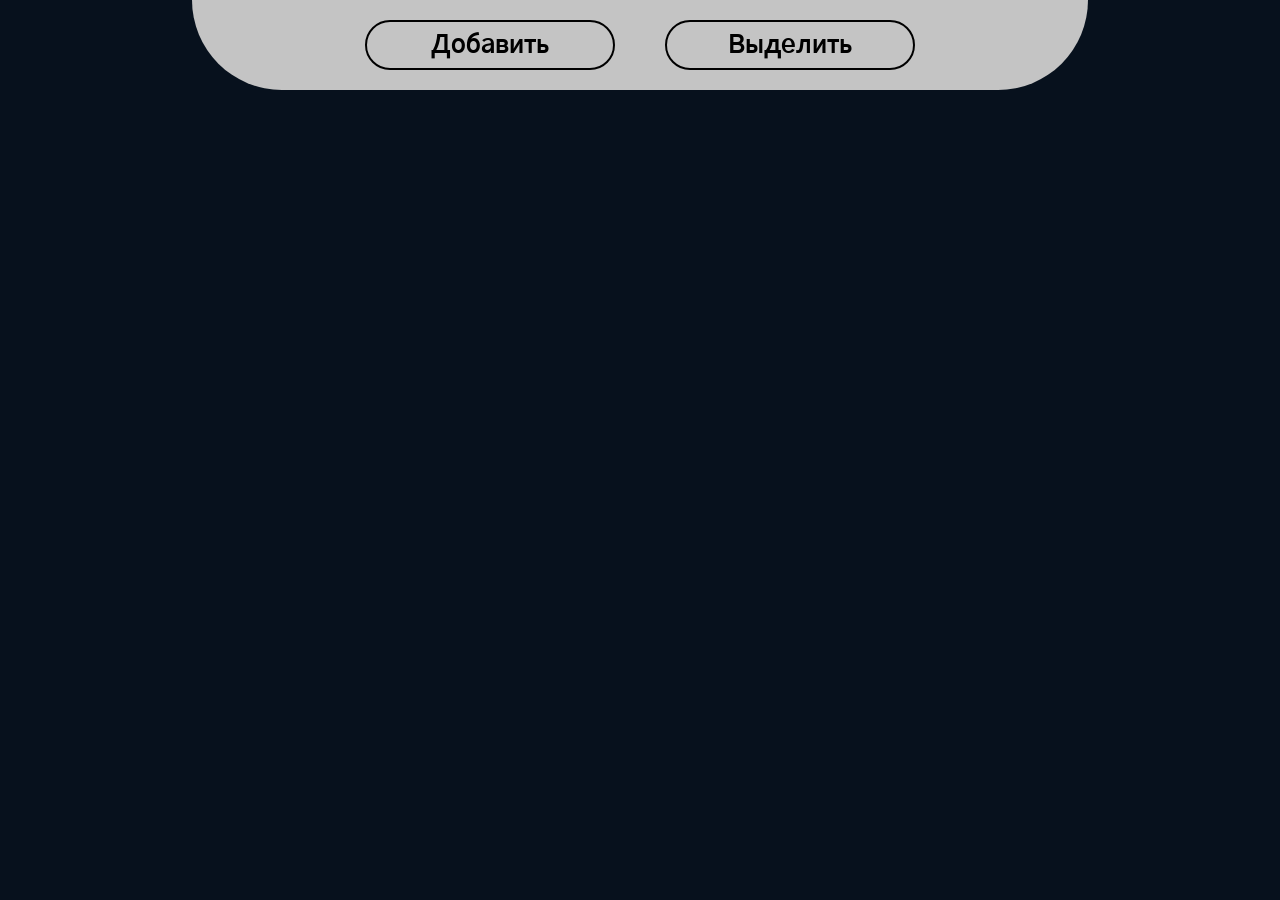
<file: index.html>
<!DOCTYPE html>
<html lang="en">
<head>
    <meta charset="UTF-8">
    <meta name="viewport" content="width=device-width, initial-scale=1.0">
    <link rel="stylesheet" href="/source/css/style.css">
    <title>Document</title>
</head>
<body>
    <header>
        <div class="header_wrapper">
            <div class="header_btn_wrapper">
                <button id="header_left_btn">Добавить</button>
                <button id="header_right_btn">Выделить</button>
            </div>
        </div>
    </header>
    <main>
        <div class="product_wrapper"></div>
    </main>
    
    <script type="module" src="./index.js"></script>
</body>
</html>
</file>
<file: source/css/style.css>
@import url('https://fonts.googleapis.com/css2?family=Gothic+A1&family=Noto+Sans:ital,wght@0,100..900;1,100..900&family=Roboto+Condensed:ital,wght@0,100..900;1,100..900&display=swap');

body{
    width: 100%;
    margin: 0;
    font-family: 'Gothic A1';
    background-color: #07111D;
    font-weight: bold;
    overflow-x: hidden;
}
main{
    width: 100%;
    height: 100vh;
}
button{
    border: none;
    cursor: pointer;
}

header{
    width: 100%;
    height: 10vh;
    display: flex;
    justify-content: center;
}
.header_wrapper{
    width: 70%;
    height: 100%;
    background-color: #c4c4c4;
    border-bottom-left-radius: 100px; border-bottom-right-radius: 100px;
    display: grid;
    place-items: center;
}
.header_btn_wrapper{
    display: flex;
    justify-content: center;
    gap: 50px;
}
.header_btn_wrapper > button{
    width: 250px;
    height: 50px;
    border-radius: 100px;
    background-color: transparent;
    border: 2px solid #000;
    color: #000000;
    font-size: 25px;
    font-family: 'Gothic A1';
    font-weight: bold;
}
#sign_out_btn{
    background-color: #000;
    color: #c4c4c4;
}

main{
    position: relative;
    height: 90vh;
    display: grid;
    place-items: center;
}
.product_wrapper{
    position: absolute;
    bottom: 0;
    width: 70%;
    max-height: 90%;
    padding-bottom: 40px;
    overflow-y: auto;
    display: flex;
    flex-direction: column;
    align-items: center;
    gap: 100px;
}
.product_wrapper::-webkit-scrollbar {
  display: none;
}
.card{
    width: 80%;
    height: 135px;
    position: relative;
    background-color: #21323D;
    border-radius: 100px;
    flex-shrink: 0;
    flex-grow: 0;
    display: flex;
    align-items: center;
    transition: 0.3s;
}
.card:nth-child(even){
    transition: 0.3s;
    background-color: #AE2C11;
}
.card > div{
    position: absolute;
    height: 100%;
    display: flex;
    align-items: center;
}
.card > .card_info{
    left: 0;
    width: 75%;
    border-bottom-left-radius: 100px;
    border-top-left-radius: 100px;
}
.card  > .card_info p{
    position: absolute;
    left: 75px;
    font-size: 20px;
    color: #c4c4c4;
}
.card > .switch_btns_wrapper{
    right: 0;
    width: 25%;
    border-bottom-right-radius: 100px;
    border-top-right-radius: 100px;
    gap: 25px;
    display: flex;
    justify-content: center;
}
.card > .switch_btns_wrapper button{
    background-color: transparent;
    width: 75px;
    height: 75px;
    transition: 0.2s;
}
.card > .switch_btns_wrapper button:hover{
    transition: 0.2s;
    transform: scale(1.1);
}
.card > .switch_btns_wrapper button > *{
    background-color: none;
    width: 100%;
    height: 100%;
    display: grid;
    place-items: center;
}
.card > .switch_btns_wrapper button div{
    border: 3px solid #c4c4c4;
    border-radius: 100px;
}
.card > .switch_btns_wrapper button div > img{
    width: 75%;
    height: 75%;
}
</file>
